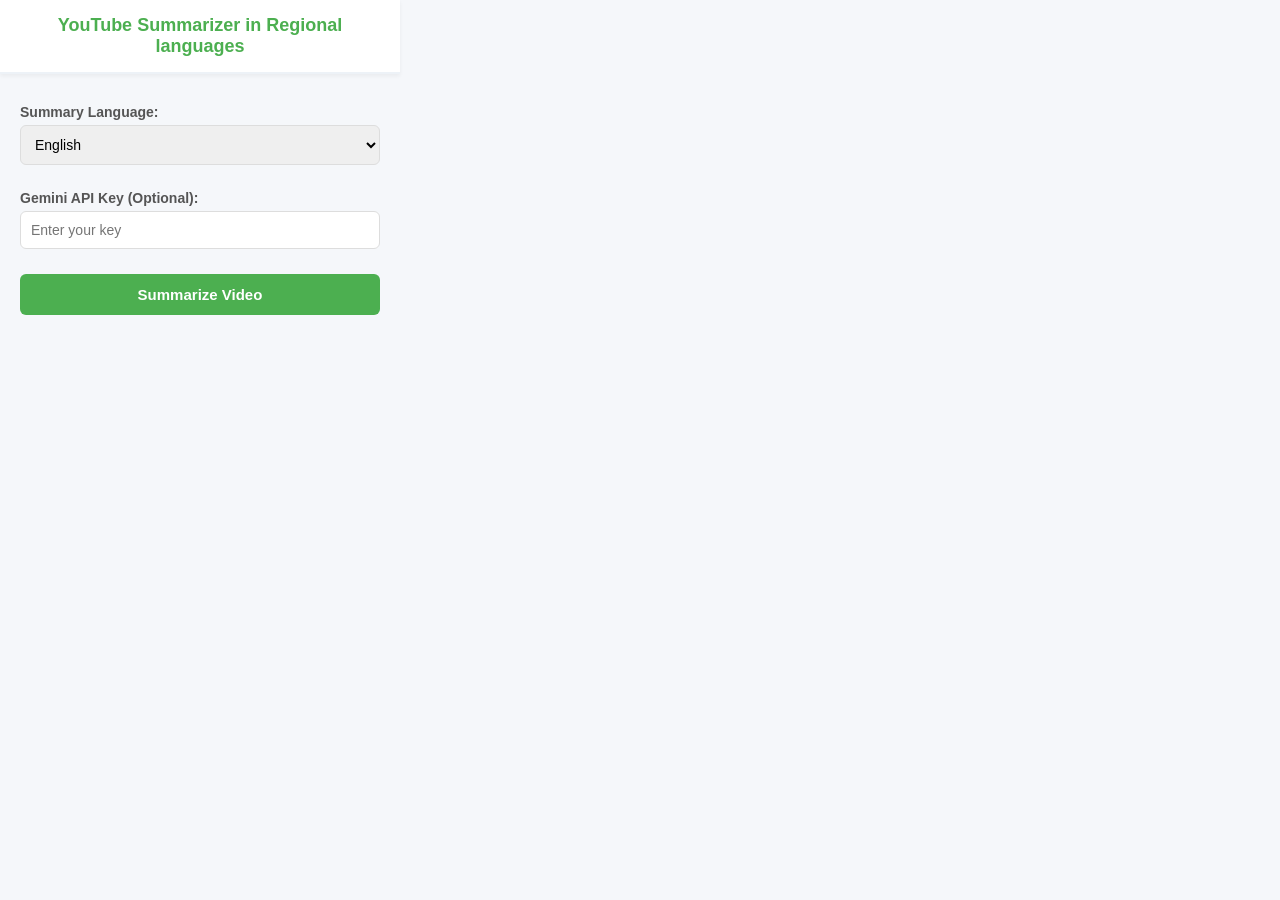
<file: extension/popup.html>
<!DOCTYPE html>
<html lang="en">

<head>
    <meta charset="UTF-8">
    <meta name="viewport" content="width=device-width, initial-scale=1.0">
    <title>YouTube Summarizer in Regional languages</title>
    <link rel="stylesheet" href="popup.css">
    <!-- Load Marked.js locally to comply with extension security policies -->
    <script src="marked.min.js"></script>
</head>

<body>
    <div class="header">
        <h2>YouTube Summarizer in Regional languages</h2>
    </div>

    <div class="container">
        <!-- Using the same language options -->
        <label for="language-select">Summary Language:</label>
        <select id="language-select">
            <option value="English">English</option>
            <option value="Hindi">Hindi</option>
            <option value="Spanish">Spanish</option>
            <option value="French">French</option>
            <option value="German">German</option>
            <option value="Japanese">Japanese</option>
            <option value="Kannada">Kannada</option>
            <option value="Korean">Korean</option>
            <option value="Chinese">Chinese</option>
            <option value="Arabic">Arabic</option>
            <option value="Portuguese">Portuguese</option>
            <option value="Russian">Russian</option>
            <option value="Tamil">Tamil</option>
            <option value="Telugu">Telugu</option>
            <option value="Bengali">Bengali</option>
            <option value="Marathi">Marathi</option>
            <option value="Gujarati">Gujarati</option>
            <option value="Urdu">Urdu</option>
            <option value="Malayalam">Malayalam</option>
        </select>

        <label for="custom-api-key">Gemini API Key (Optional):</label>
        <input type="password" id="custom-api-key" placeholder="Enter your key">

        <button id="summarize-btn">Summarize Video</button>

        <div id="loading" style="display: none;">
            <div class="spinner"></div>
            <p>Generating summary...</p>
        </div>

        <div id="result" style="display: none;">
            <div id="summary"></div>
            <button id="copy-btn">Copy Summary</button>
        </div>

        <div id="error" style="display: none;"></div>
    </div>

    <!-- Scripts are loaded last -->
    <script src="popup.js"></script>
</body>

</html>
</file>
<file: extension/popup.css>
/* popup.css */

body {
    font-family: 'Segoe UI', Tahoma, Geneva, Verdana, sans-serif;
    margin: 0;
    padding: 0;
    width: 400px; /* Fixed width for the extension popup */
    max-height: 550px;
    background-color: #f5f7fa;
    color: #333;
}

.header {
    background-color: white;
    padding: 15px;
    text-align: center;
    border-bottom: 2px solid #edf2f7;
    box-shadow: 0 2px 4px rgba(0,0,0,0.05);
}

.header h2 {
    margin: 0;
    font-size: 18px;
    color: #4caf50;
}

.container {
    padding: 20px;
}

label {
    display: block;
    font-weight: bold;
    margin-top: 10px;
    margin-bottom: 5px;
    font-size: 14px;
    color: #555;
}

select, input[type="password"] {
    width: 100%;
    padding: 10px;
    margin-bottom: 15px;
    border: 1px solid #ddd;
    border-radius: 6px;
    font-size: 14px;
    box-sizing: border-box;
}

select:focus, input[type="password"]:focus {
    border-color: #4caf50;
    outline: none;
}

button {
    width: 100%;
    padding: 12px;
    border: none;
    border-radius: 6px;
    font-size: 15px;
    font-weight: bold;
    cursor: pointer;
    transition: background-color 0.2s;
}

#summarize-btn {
    background-color: #4caf50;
    color: white;
    margin-top: 10px;
}

#summarize-btn:hover {
    background-color: #45a049;
}

#copy-btn {
    background-color: #2196f3;
    color: white;
    margin-top: 15px;
}

#copy-btn:hover {
    background-color: #1976d2;
}

/* Loading animation matching the main site */
#loading {
    display: flex;
    flex-direction: column;
    align-items: center;
    justify-content: center;
    margin-top: 20px;
}

.spinner {
    width: 30px;
    height: 30px;
    border: 3px solid #ddd;
    border-top: 3px solid #4caf50;
    border-radius: 50%;
    animation: spin 0.8s linear infinite;
}

@keyframes spin {
    to { transform: rotate(360deg); }
}

#result {
    margin-top: 20px;
    animation: fadeIn 0.4s ease-in-out;
}

@keyframes fadeIn {
    from { opacity: 0; transform: translateY(10px); }
    to { opacity: 1; transform: translateY(0); }
}

#summary {
    background-color: white;
    padding: 15px;
    border-radius: 6px;
    border: 1px solid #ddd;
    font-size: 13px;
    line-height: 1.5;
    max-height: 250px;
    overflow-y: auto;
    color: #333;
}

#summary h1, #summary h2, #summary h3 {
    font-size: 14px;
    margin-top: 10px;
    margin-bottom: 5px;
}

#error {
    margin-top: 15px;
    padding: 12px;
    background-color: #ffebee;
    color: #c62828;
    border-radius: 6px;
    font-size: 14px;
    text-align: center;
    font-weight: bold;
}
</file>
